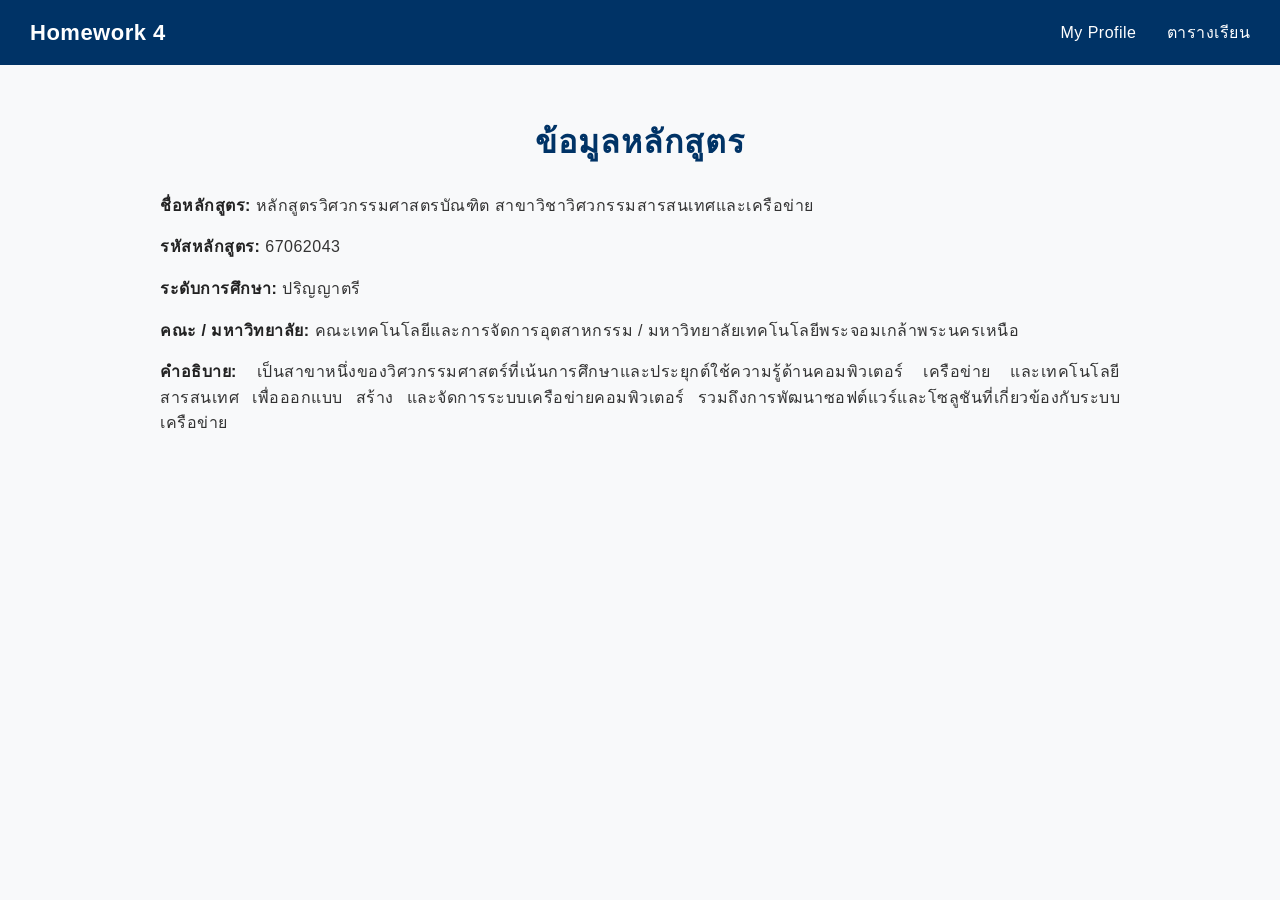
<file: HW4/index.html>
<!DOCTYPE html>
<html lang="en">

<head>
  <meta charset="UTF-8">
  <meta name="viewport" content="width=device-width, initial-scale=1.0">
  <title>ข้อมูลหลักสูตร</title>
  <link rel="stylesheet" href="css/style.css">
</head>

<body>
    </div>
        <div class="top-bar">
        <div class="logo">Homework 4</div>
        <div class="nav-links">
          <a href="myprofile.html">My Profile</a>
          <a href="subject.html">ตารางเรียน</a>
        </div>
    </div>

    <main class="content">
        <h1>ข้อมูลหลักสูตร</h1>
        <p><strong>ชื่อหลักสูตร:</strong> หลักสูตรวิศวกรรมศาสตรบัณฑิต สาขาวิชาวิศวกรรมสารสนเทศและเครือข่าย</p>
        <p><strong>รหัสหลักสูตร:</strong> 67062043</p>
        <p><strong>ระดับการศึกษา:</strong> ปริญญาตรี</p>
        <p><strong>คณะ / มหาวิทยาลัย:</strong> คณะเทคโนโลยีและการจัดการอุตสาหกรรม / มหาวิทยาลัยเทคโนโลยีพระจอมเกล้าพระนครเหนือ</p>
        <p><strong>คำอธิบาย:</strong> เป็นสาขาหนึ่งของวิศวกรรมศาสตร์ที่เน้นการศึกษาและประยุกต์ใช้ความรู้ด้านคอมพิวเตอร์ เครือข่าย และเทคโนโลยีสารสนเทศ เพื่อออกแบบ สร้าง และจัดการระบบเครือข่ายคอมพิวเตอร์ รวมถึงการพัฒนาซอฟต์แวร์และโซลูชันที่เกี่ยวข้องกับระบบเครือข่าย</p>
    </main>
</body>
</html>
</file>
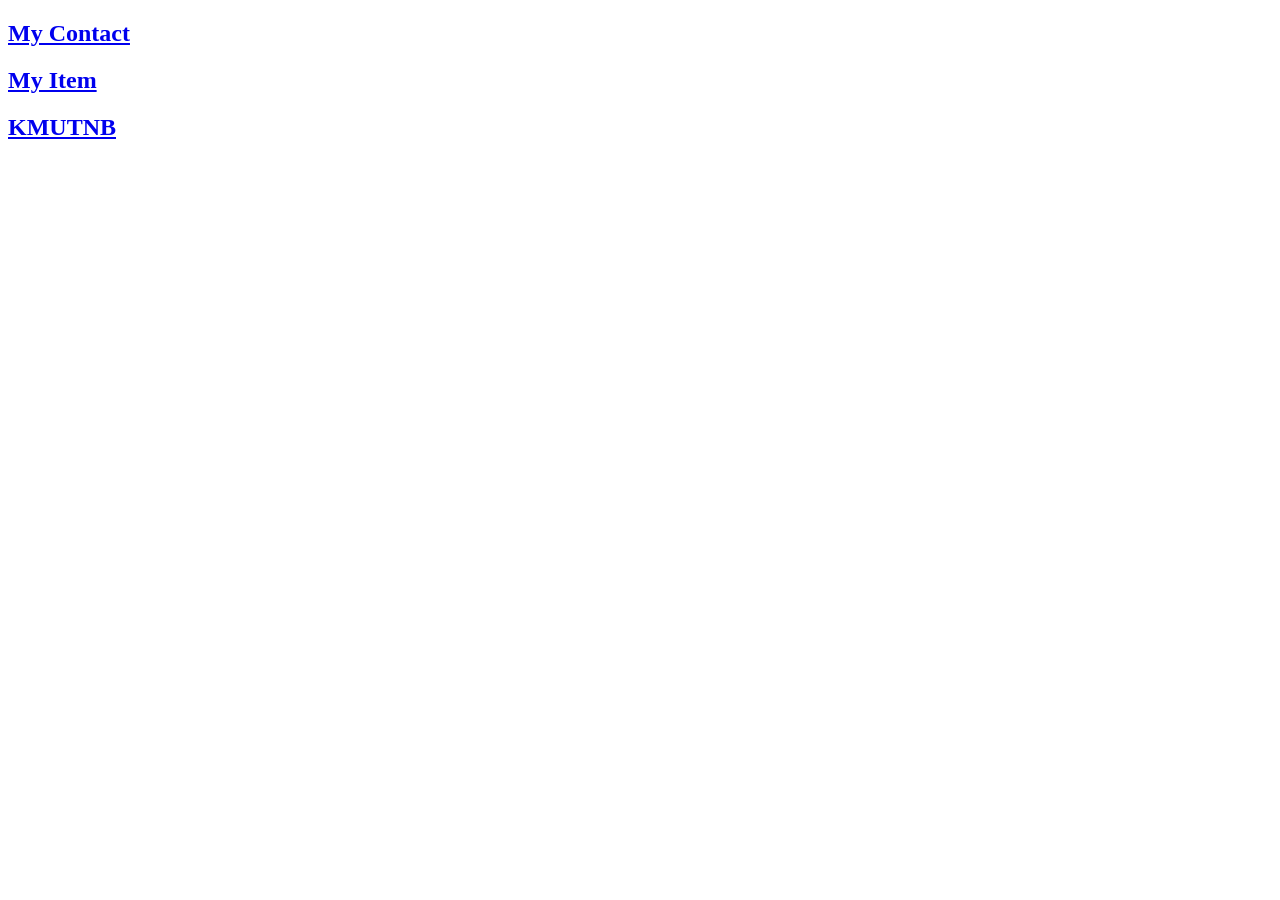
<file: HTML/HW/HW3/index.html>
<!DOCTYPE html>
<html lang="en">
<head>
    <meta charset="UTF-8">
    <meta name="viewport" content="width=device-width, initial-scale=1.0">
    <title>My Profile</title>
</head>
<body>
    <h2><a href="./mycontact.html">My Contact</a></h2>
    <h2><a href="./myitem.html">My Item</a></h2>
    <h2><a href="https://www.kmutnb.ac.th/home">KMUTNB</a></h2>
</body>
</html>
</file>
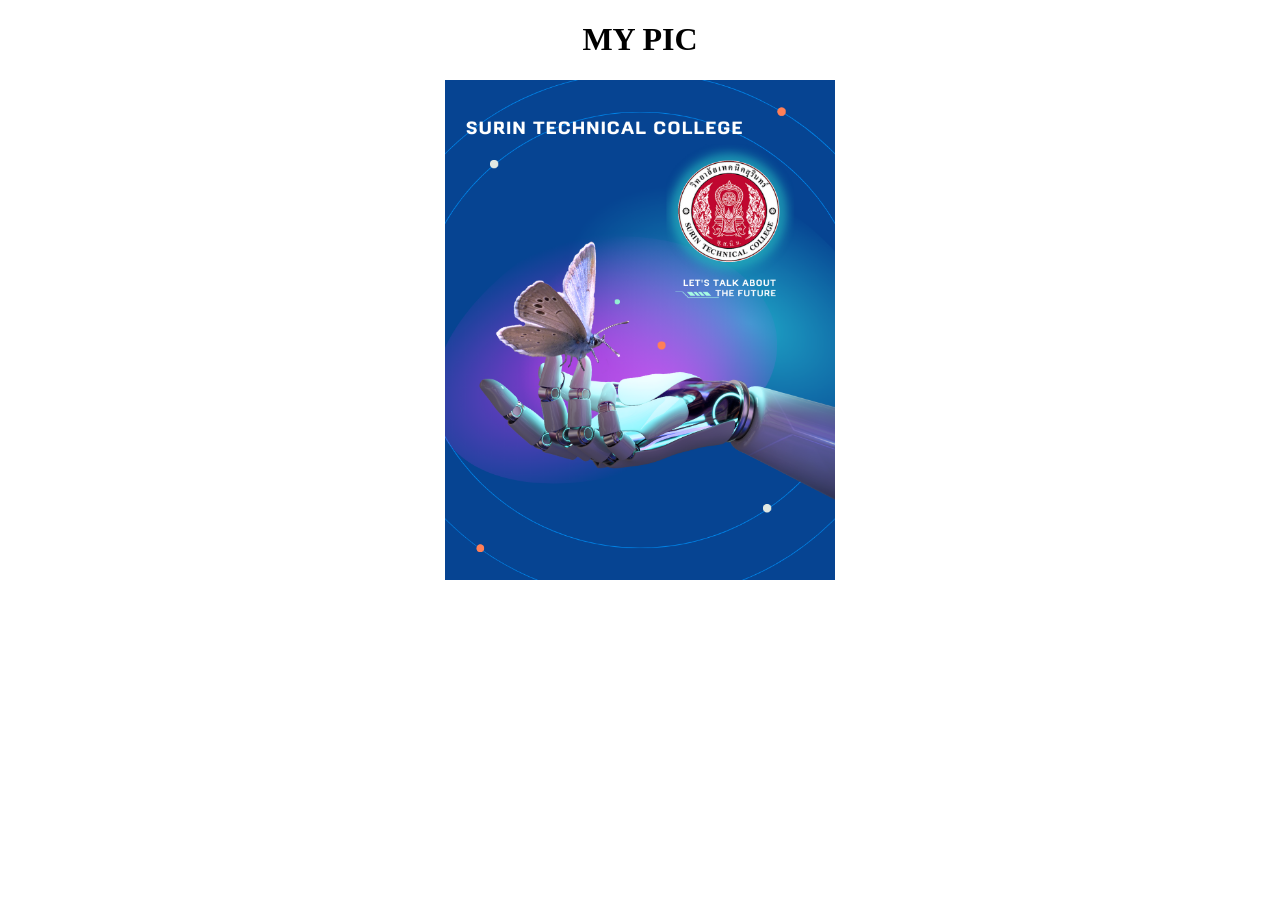
<file: 6806022510157/pic.html>
<!DOCTYPE html>
<html lang="en">
<head>
    <meta charset="UTF-8">
    <meta name="viewport" content="width=device-width, initial-scale=1.0">
    <title>Picture</title>
</head>
<body>
    <center>
        <h1>MY PIC</h1>
        <a href="https://www.kmutnb.ac.th">
            <img src="./Pic/pic1.png" alt="My PIC" height="500">
        </a>
    </center>
</body>
</html>
</file>
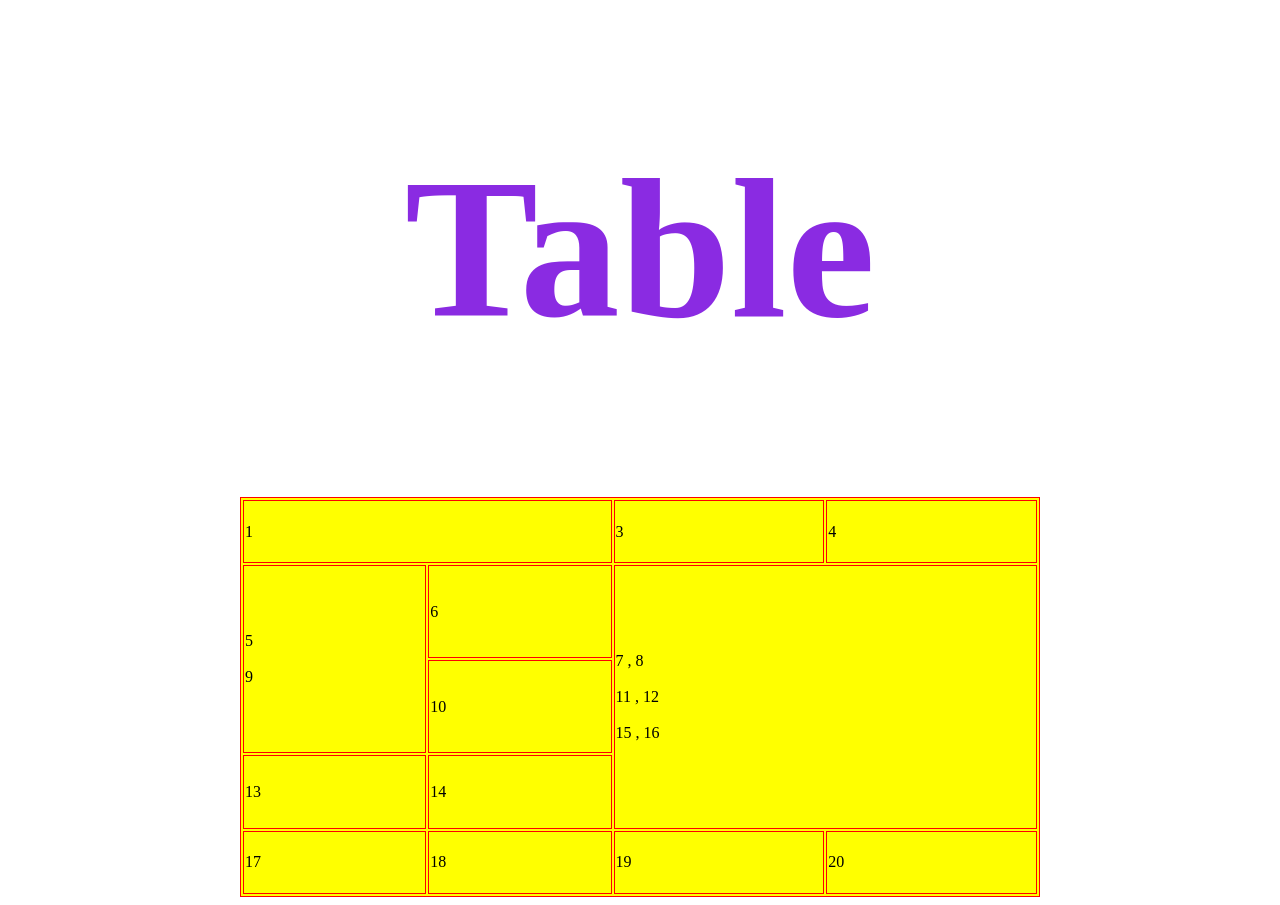
<file: 6806022510157/table.html>
<!DOCTYPE html>
<html lang="en">
<head>
    <meta charset="UTF-8">
    <meta name="viewport" content="width=device-width, initial-scale=1.0">
    <link rel="stylesheet" href="./css/style1.css">
    <title>Document</title>
</head>
<body>
    <center>
        <h1>Table</h1>
        <table  border="1" bgcolor="yellow" 
                width="800"
                height="400"
                bordercolor="red">
            <tr>
                <td colspan="2">1</td>
                <!-- <td>2</td> -->
                <td>3</td>
                <td>4</td>
            </tr>
            <tr>
                <td rowspan="2">
                    5 <br><br>
                    9</td>
                <td>6</td>
                <td colspan="2" rowspan="3">
                    7 , 8 <br><br>
                    11 , 12 <br><br>
                    15 , 16</td>
                <!-- <td>8</td> -->
            </tr>
            <tr>
                <!-- <td>9</td> -->
                <td>10</td>
                <!-- <td>11</td>
                <td>12</td> -->
            </tr>
            <tr>
                <td>13</td>
                <td>14</td>
                <!-- <td>15</td>
                <td>16</td> -->
            </tr>
            <tr>
                <td>17</td>
                <td>18</td>
                <td>19</td>
                <td>20</td>
            </tr>
        </table>
    </center>
</body>
</html>
</file>
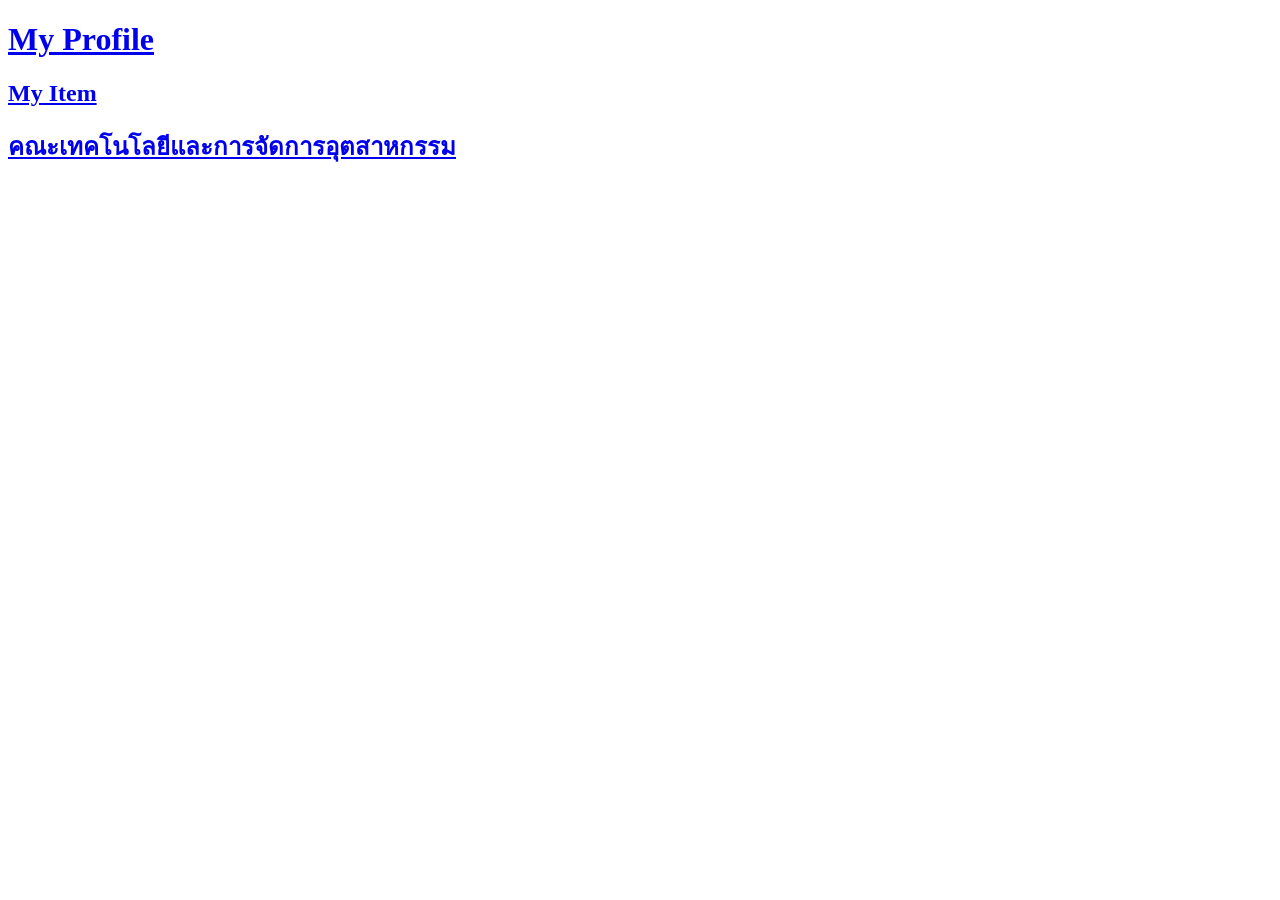
<file: HTML/mycontact.html>
<!DOCTYPE html>
<html lang="en">
<head>
    <meta charset="UTF-8">
    <meta name="viewport" content="width=device-width, initial-scale=1.0">
    <title>My Contact</title>
</head>
<body>
    <h1><a href="./myprofile.html">My Profile</a></h1>
    <h2><a href="./myitem.html">My Item</a></h2>
    <h2><a href="http://202.44.47.45/fitm/">คณะเทคโนโลยีและการจัดการอุตสาหกรรม</a></h2>
</body>
</html>
</file>
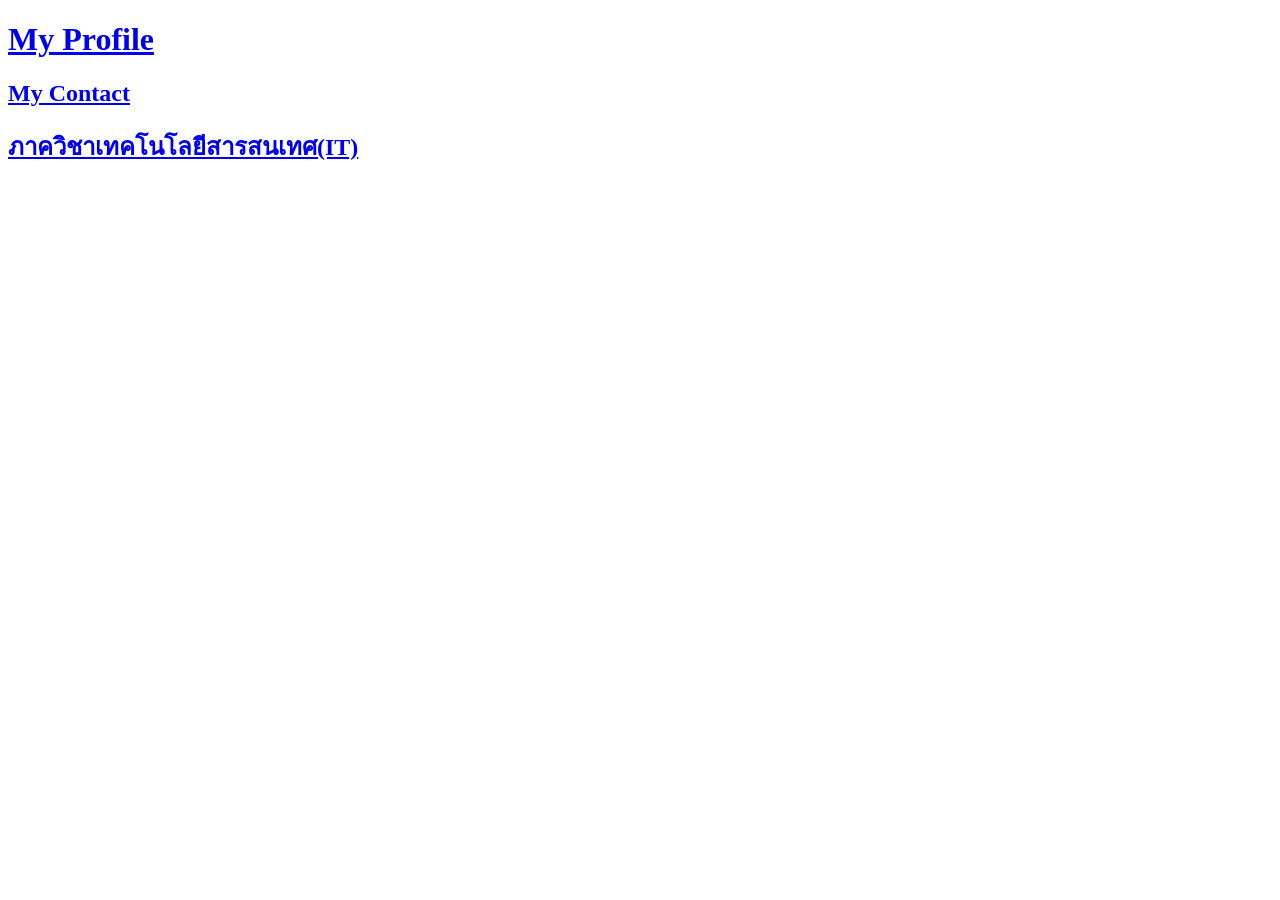
<file: HTML/myitem.html>
<!DOCTYPE html>
<html lang="en">
<head>
    <meta charset="UTF-8">
    <meta name="viewport" content="width=device-width, initial-scale=1.0">
    <title>My Item</title>
</head>
<body>
    <h1><a href="./myprofile.html">My Profile</a></h1>
    <h2><a href="./mycontact.html">My Contact</a></h2>
    <h2><a href="https://sites.google.com/itm.kmutnb.ac.th/it-fitm">ภาควิชาเทคโนโลยีสารสนเทศ(IT)</a></h2>
</body>
</html>
</file>
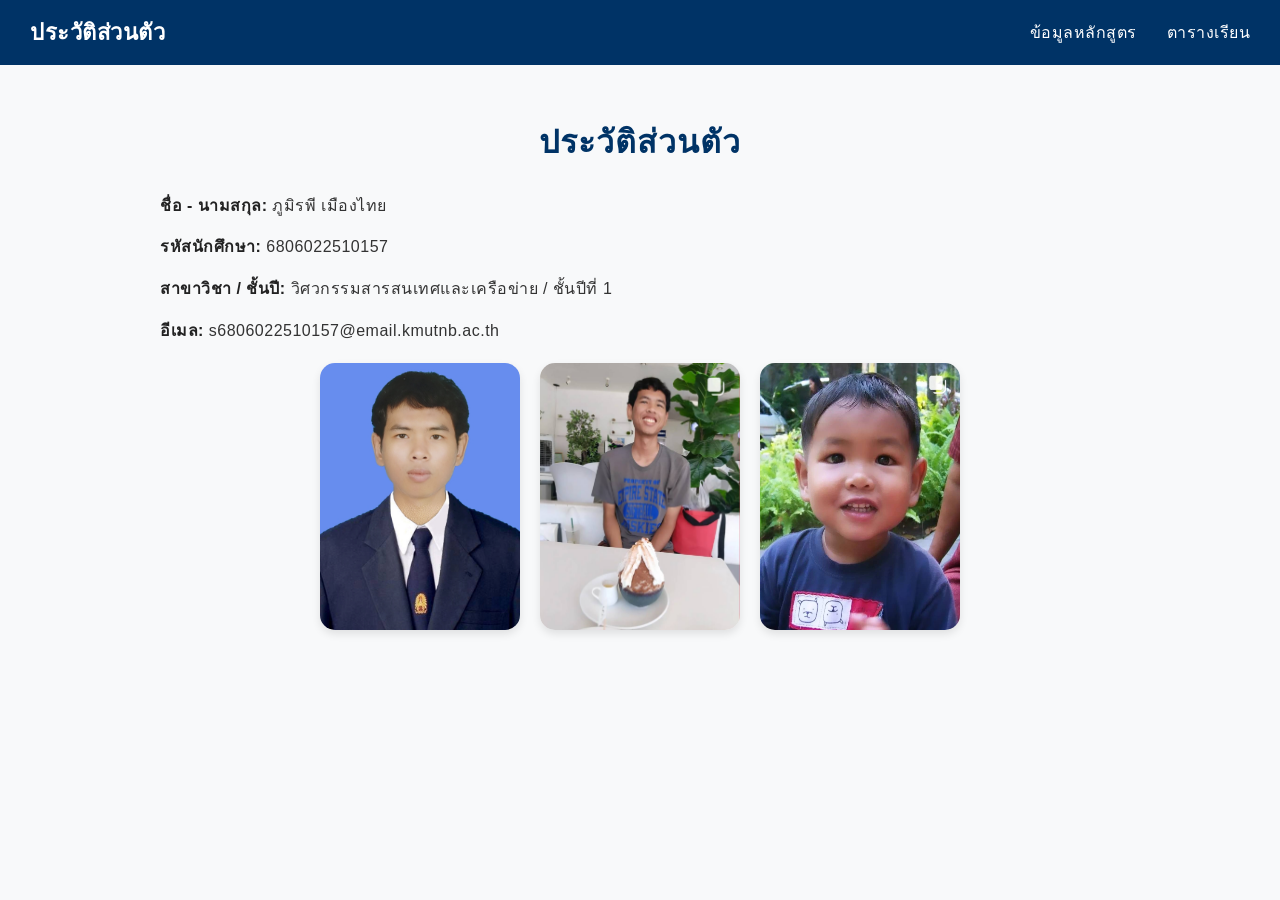
<file: HW4/myprofile.html>
<html lang="en">
<head>
  <meta charset="UTF-8">
  <meta name="viewport" content="width=device-width, initial-scale=1.0">
  <title>ประวัติส่วนตัว</title>
  <link rel="stylesheet" href="css/style.css">
</head>
<body>
  <div class="top-bar">
    <div class="logo">ประวัติส่วนตัว</div>
    <div class="nav-links">
      <a href="index.html">ข้อมูลหลักสูตร</a>
      <a href="subject.html">ตารางเรียน</a>
    </div>
  </div>
  <main class="content">
    <h1>ประวัติส่วนตัว</h1>
    <p><strong>ชื่อ - นามสกุล:</strong> ภูมิรพี เมืองไทย</p>
    <p><strong>รหัสนักศึกษา:</strong> 6806022510157</p>
    <p><strong>สาขาวิชา / ชั้นปี:</strong> วิศวกรรมสารสนเทศและเครือข่าย / ชั้นปีที่ 1</p>
    <p><strong>อีเมล:</strong> s6806022510157@email.kmutnb.ac.th</p>
    <div class="gallery">
      <img src="images/image1.jpg" alt="Image 1">
      <img src="images/image2.jpg" alt="Image 2">
      <img src="images/image3.jpg" alt="Image 3">
    </div>
  </main>
</body>
</html>
</file>
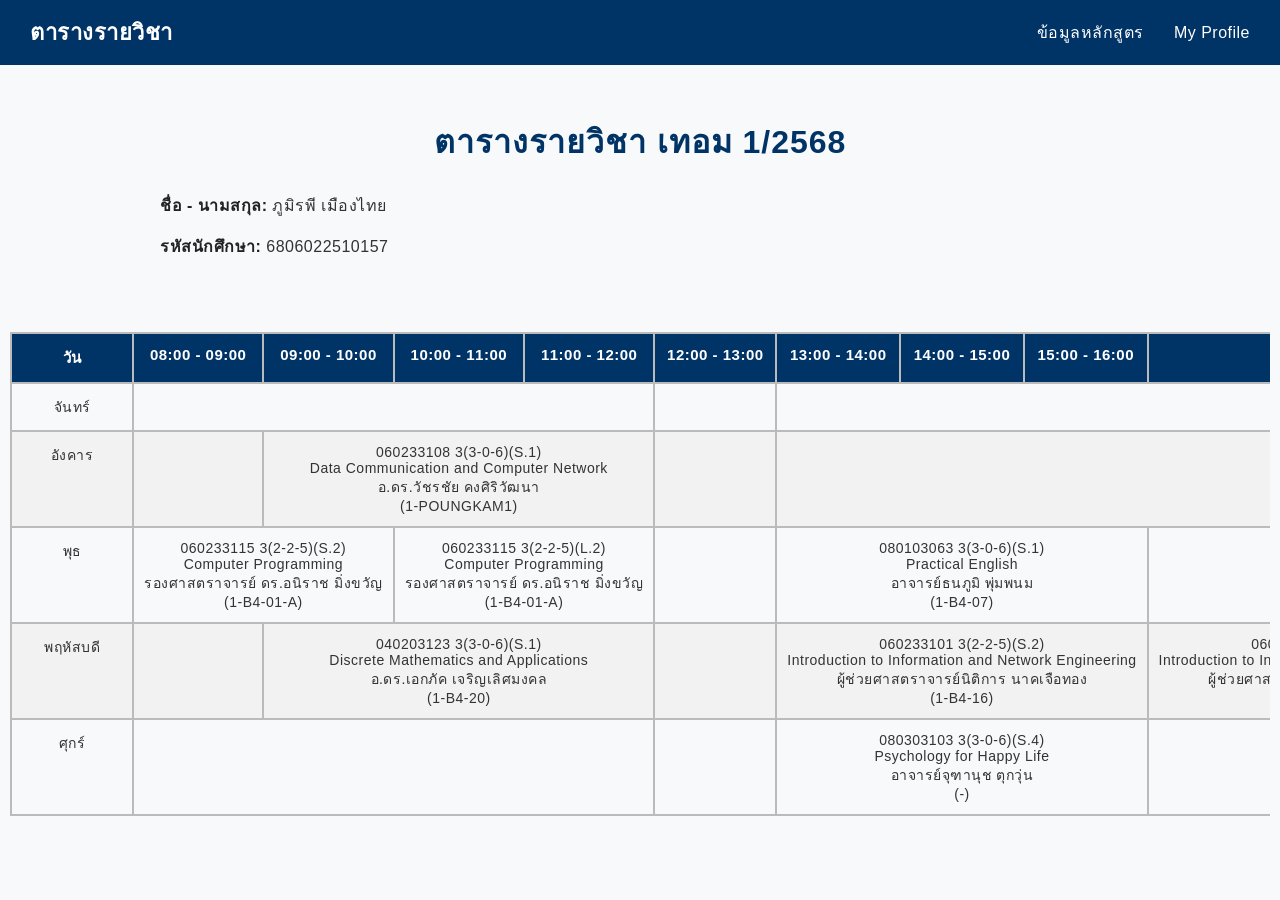
<file: HW4/subject.html>
<html lang="en">
<head>
  <meta charset="UTF-8">
  <meta name="viewport" content="width=device-width, initial-scale=1.0">
  <title>ตารางรายวิชา</title>
  <link rel="stylesheet" href="css/style.css">
</head>
<body>
  <div class="top-bar">
    <div class="logo">ตารางรายวิชา</div>
    <div class="nav-links">
      <a href="index.html">ข้อมูลหลักสูตร</a>
      <a href="myprofile.html">My Profile</a>
    </div>
  </div>
  <main class="content">
    <h1>ตารางรายวิชา เทอม 1/2568</h1>
    <p><strong>ชื่อ - นามสกุล:</strong> ภูมิรพี เมืองไทย</p>
    <p><strong>รหัสนักศึกษา:</strong> 6806022510157</p>
    
  </main>
  <div class="table-container">
        <table class="subject-table">
      <thead>
        <tr>
          <th>วัน</th>
          <th>08:00 - 09:00</th>
          <th>09:00 - 10:00</th>
          <th>10:00 - 11:00</th>
          <th>11:00 - 12:00</th>
          <th>12:00 - 13:00</th>
          <th>13:00 - 14:00</th>
          <th>14:00 - 15:00</th>
          <th>15:00 - 16:00</th>
          <th>16:00 - 17:00</th>
        </tr>
      </thead>

      <tbody>
        <tr>
          <td>จันทร์</td>
          <td colspan="4"></td>
          <td></td>
          <td colspan="5"></td>
        </tr>
        <tr>
          <td>อังคาร</td>
          <td></td>
          <td colspan="3">060233108 3(3-0-6)(S.1)<br>
                        Data Communication and Computer Network<br>
                        อ.ดร.วัชรชัย คงศิริวัฒนา<br>
                        (1-POUNGKAM1)
          </td>
          <td></td>
          <td colspan="4"></td>
        </tr>

        <tr>
          <td>พุธ</td>
          <td colspan="2">060233115 3(2-2-5)(S.2)<br>
                        Computer Programming<br>
                        รองศาสตราจารย์ ดร.อนิราช มิ่งขวัญ<br>
                        (1-B4-01-A)
          </td>
          <td colspan="2">060233115 3(2-2-5)(L.2)<br>
                        Computer Programming<br>
                        รองศาสตราจารย์ ดร.อนิราช มิ่งขวัญ<br>
                        (1-B4-01-A)
          </td>
          <td></td>
          <td colspan="3">080103063 3(3-0-6)(S.1)<br>
                        Practical English<br>
                        อาจารย์ธนภูมิ พุ่มพนม<br>
                        (1-B4-07)
          </td>
          <td></td>
        </tr>

        <tr>
          <td>พฤหัสบดี</td>
          <td></td>
          <td colspan="3">040203123 3(3-0-6)(S.1)<br>
                        Discrete Mathematics and Applications<br>
                        อ.ดร.เอกภัค เจริญเลิศมงคล<br>
                        (1-B4-20)
          </td>
          <td></td>
          <td colspan="3">060233101 3(2-2-5)(S.2)<br>
                        Introduction to Information and Network Engineering<br>
                        ผู้ช่วยศาสตราจารย์นิติการ นาคเจือทอง<br>
                        (1-B4-16)
          </td>
          <td colspan="3">060233101 3(2-2-5)(L.2)<br>
                        Introduction to Information and Network Engineering<br>
                        ผู้ช่วยศาสตราจารย์นิติการ นาคเจือทอง<br>
                        (1-B4-16)
          </td>
        </tr>
        <tr>
          <td>ศุกร์</td>
          <td colspan="4"></td>
          <td></td>
          <td colspan="3">080303103 3(3-0-6)(S.4)<br>
                        Psychology for Happy Life<br>
                        อาจารย์จุฑานุช ตุกวุ่น<br>
                        (-)
          </td>
          <td></td>
        </tr>
      </tbody>
        </table>
    </div>
</body>
</html>
</file>
<file: HW4/css/style.css>
body {
  font-family: 'Segoe UI', Tahoma, Geneva, Verdana, sans-serif;
  background-color: #f8f9fa;
  margin: 0;
  padding: 0;
  color: #333;
  line-height: 1.6;
  letter-spacing: 0.5px;
  font-size: 16px;
}

.top-bar {
  display: flex;
  justify-content: space-between;
  align-items: center;
  background-color: #003366;
  color: white;
  padding: 15px 30px;
  flex-wrap: wrap;
}

.logo {
  font-size: 22px;
  font-weight: bold;
}

.nav-links {
  display: flex;
  flex-wrap: wrap;
  gap: 10px;
}

.nav-links a {
  color: white;
  text-decoration: none;
  margin-left: 20px;
  font-size: 16px;
  transition: color 0.3s ease;
}

.nav-links a:hover {
  color: #ffcc00;
  text-decoration: underline;
}

.content {
  padding: 30px;
  max-width: 960px;
  margin: auto;
  text-align: justify;
}

h1 {
  text-align: center;
  color: #003366;
  margin-bottom: 25px;
  font-size: 32px;
  font-weight: bold;
  letter-spacing: 1px;
}

p {
  margin-bottom: 12px;
  font-size: 16px;
}

p strong {
  font-weight: bold;
  color: #222;
}

.gallery {
  display: flex;
  justify-content: center;
  flex-wrap: wrap;
  gap: 20px;
  margin-top: 20px;
}

.gallery img {
  width: 200px;
  height: auto;
  border-radius: 15px;
  box-shadow: 0 4px 8px rgba(0,0,0,0.1);
  transition: transform 0.3s ease;
}

.gallery img:hover {
  transform: scale(1.05);
}

.table-container {
  max-width: 1260px;
  margin: auto;
  overflow-x: auto;     /* ✅ ให้เลื่อนซ้าย-ขวาได้เมื่อเกินจอ */
  -webkit-overflow-scrolling: touch;  /* ✅ เพิ่มความลื่นบน iOS */
}


.subject-table {
  width: 100%;
  border-collapse: collapse;
  margin-top: 30px;
  font-size: 14px;
}


.subject-table th,
.subject-table td {
  border: 2px solid #bbb;
  padding: 12px 10px;
  text-align: center;
  vertical-align: top;
  white-space: nowrap;
  min-width: 100px; /* ✅ เพิ่มขนาดขั้นต่ำของแต่ละช่อง */
}


.subject-table th {
  background-color: #003366;
  color: white;
  font-size: 15px;
  font-weight: bold;
  letter-spacing: 0.5px;
  white-space: nowrap; /* ✅ ไม่ให้พับบรรทัด */
}


.subject-table tr:nth-child(even) {
  background-color: #f2f2f2;
}

@media screen and (max-width: 768px) {
  .top-bar {
    flex-direction: column;
    align-items: flex-start;
  }

  .nav-links {
    margin-top: 10px;
    flex-direction: column;
    align-items: flex-start;
  }

  .gallery {
    flex-direction: column;
    align-items: center;
  }

  .gallery img {
    width: 100%;
    max-width: 300px;
  }

  .subject-table th,
  .subject-table td {
    font-size: 13px;
    padding: 8px;
  }

  h1 {
    font-size: 24px;
  }

  body {
    font-size: 14px;
  }
}
</file>
<file: 6806022510157/css/style1.css>
h1 {
    color: blueviolet;
    font-size: 200px;
}
td:hover {
    background-color: lightblue;
}
</file>
